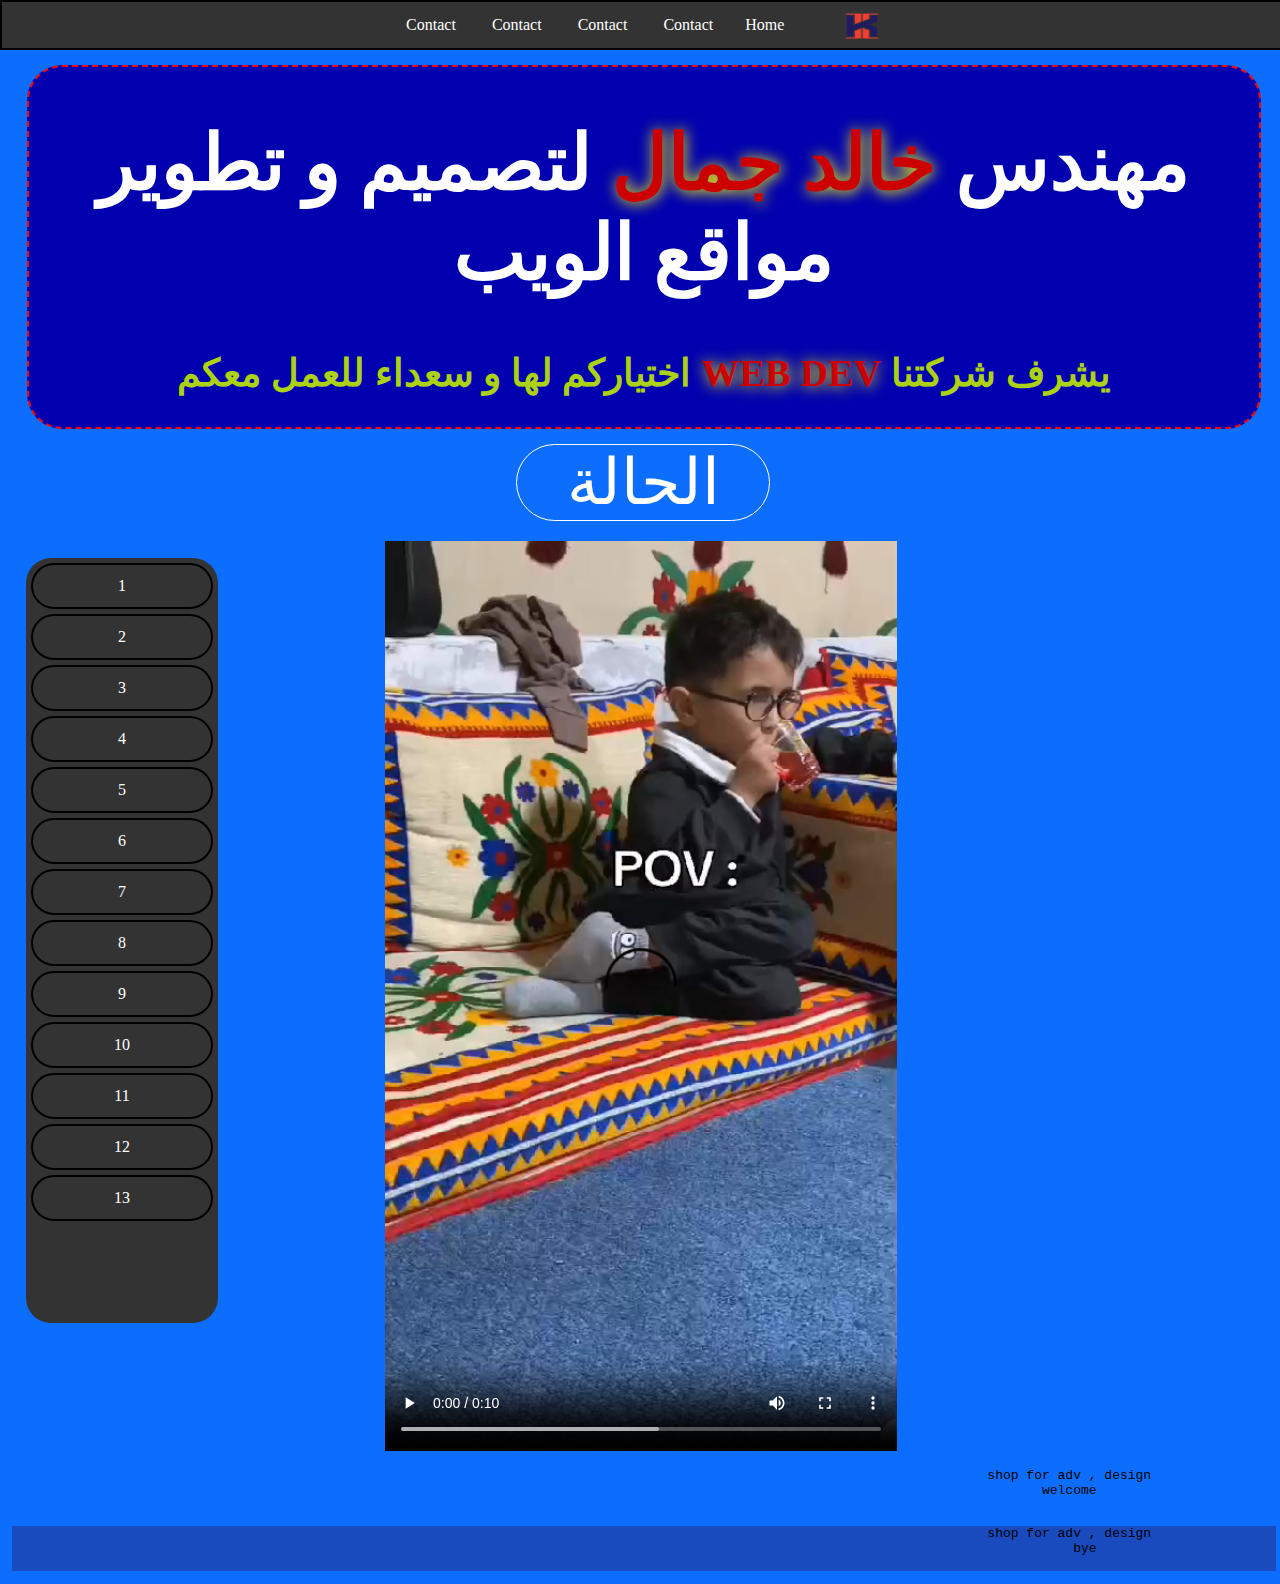
<file: index.html>
<!DOCTYPE html>
<html dir="rtl" lang="ar">
<head>
    <meta charset="UTF-8">
    
    <meta name="viewport" content="width=device-width, initial-scale=1.0">
    <link rel="stylesheet" href="css/style-index.css">
    <title>Test</title>
</head>
<body>

    <!-- logo and select  -->

    <div class="continar" align="center" >
        <div class="header-bar">
            <ul class="drop">
                <img src="images/kh.png" alt="" class="logo-header">
                <li class="dropdown"><a href="index.html" style="text-decoration: none;color: white;">Home</a></button>
            
                <li class="dropdown">
                   <a class="drop-btn"> Contact</a>
                    <div class="dropdown-content">
                          <a href="#">Link 1</a>
                          <a href="#">Link 2</a>
                          <a href="#">Link 3</a>
                    </div>
                
                </li>
                    
                
                <li class="dropdown">
                    <a class="drop-btn"> Contact</a>
                      <div class="dropdown-content">
                          <a href="#">Link 1</a>
                          <a href="#">Link 2</a>
                          <a href="#">Link 3</a>
                      </div>
                
                    
            </li>
                
                <li class="dropdown">
                    <a class="drop-btn"> Contact</a>
                      <div class="dropdown-content">
                          <a href="#">Link 1</a>
                          <a href="#">Link 2</a>
                          <a href="#">Link 3</a>
                      </div>
                
                   
                </li> 
                
                    <li class="dropdown">
                        <a  class="drop-btn"> Contact</a>
                          <div class="dropdown-content">
                             <a href="https://wa.me/+201020267161" target="_blank">whatsapp</a>
                             <a href="https://www.instagram.com/khaled_gamal21/" target="_blank">instagram</a>
                             <a href="https://www.facebook.com/profile.php?id=100009090093903" target="_blank">facebook</a>
                             <a href="https://www.facebook.com/profile.php?id=100009090093903" target="_blank">owner</a>
                            
                        </div>
                    
                    </li>
                    </ul>
                </div>
            </div>
    <!-- body and data  -->
    <section>
        <nav>
            <div class="side-bar">
                <a href="#">1</a>
                <a href="#">2</a>
                <a href="#">3</a>
                <a href="#">4</a>
                <a href="#">5</a>
                <a href="#">6</a>
                <a href="#">7</a>
                <a href="#">8</a>
                <a href="#">9</a>
                <a href="#">10</a>
                <a href="#">11</a>
                <a href="#">12</a>
                <a href="#">13</a>
            </div>
        </nav>
         <div class="name-site">
         <h1>  مهندس <span>خالد جمال</span> لتصميم و تطوير مواقع الويب </h1>
         <h2>  يشرف شركتنا <span>WEB DEV</span> اختياركم لها و سعداء للعمل معكم </h2>
         </div>
        <div>
        <div class="stuts">الحالة
 </div>
            <video src="images/vid-test.mp4" autoplay controls loop width="40%" class="video-pro"> My projects</video>
            <!-- <iframe src="https://home.by.me/en/profile/khal3d.gamal.21-2223" frameborder="0.1">youtube</iframe> -->
            <pre>
                shop for adv , design 
                       welcome
            </pre>
        </div>
    </section>

    <!-- footer  -->

    <footer>
        <div class="footer">
            <pre>
                shop for adv , design 
                       bye
            </pre>
        </div>
    </footer>

    
</body>
</html>
</file>
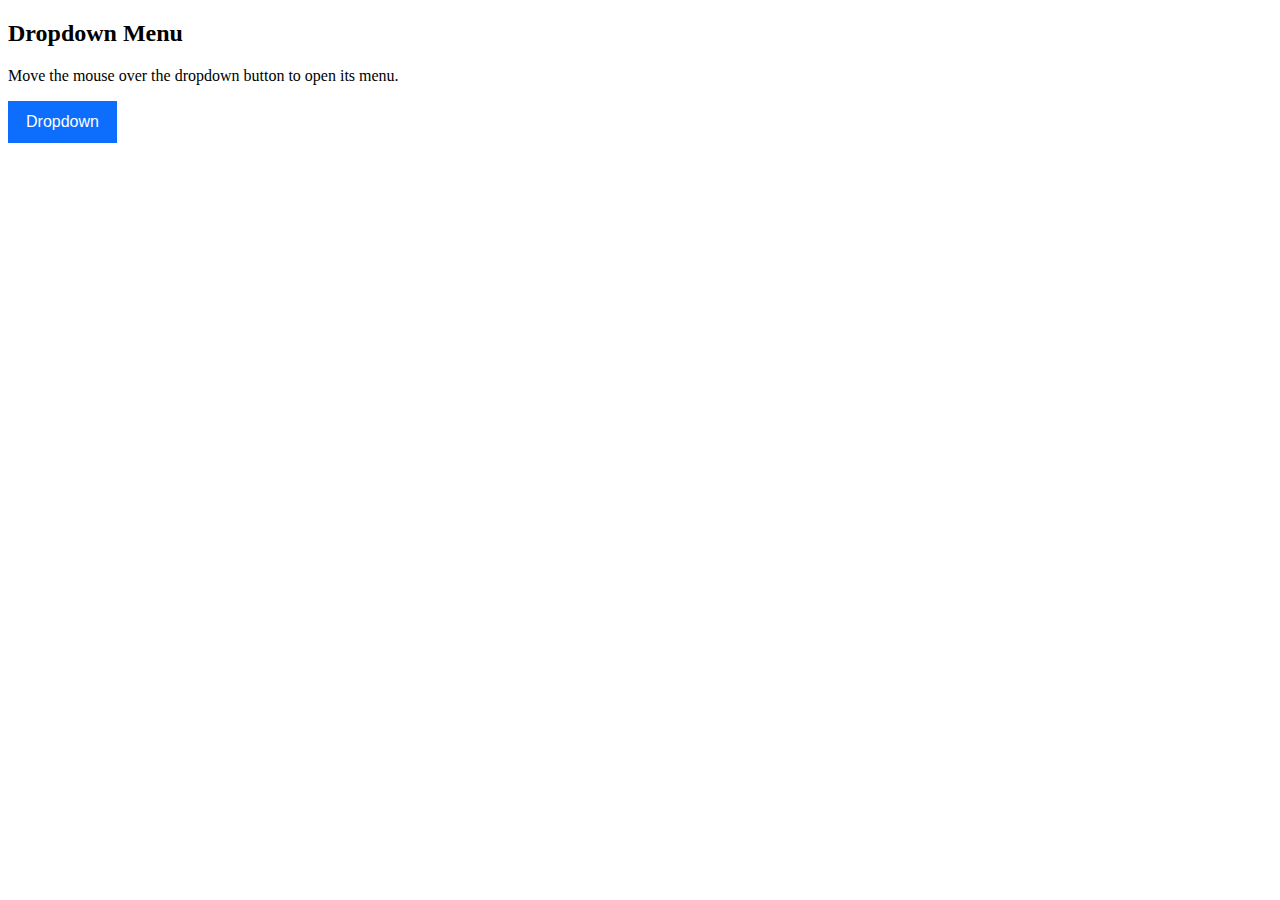
<file: css/test.html>
<!DOCTYPE html>
<html>
	<head>
		<style>

.dropdown {
    position: relative;
    display: inline-block;
}

.dropdown-btn {
    background-color: #0d6efd;
    color: white;
    padding: 12px 18px;
    font-size: 16px;
    border: none;
    cursor: pointer;
}

.dropdown-content {
    display: none;
    position: absolute;
    background-color: #fff;
    min-width: 160px;
    box-shadow: 0px 8px 16px 0px rgba(0,0,0,0.2);
    z-index: 1;
}

.dropdown-content a {
    color: black;
    padding: 12px 16px;
    text-decoration: none;
    display: block;
}

.dropdown:hover .dropdown-content {
    display: block;
}

.dropdown-content a:hover {
	background-color: #f1f1f1;
}

.dropdown:hover .dropdown-btn {
    background-color: #0b5ed7;
}
		</style>
	</head>
	<body>
		<h2>Dropdown Menu</h2>
		<p>Move the mouse over the dropdown
            button to open its menu.</p>
		<div class="dropdown">
			<button class="dropdown-btn">Dropdown</button>
  			<div class="dropdown-content">
  				<a href="#">Link 1</a>
  				<a href="#">Link 2</a>
  				<a href="#">Link 3</a>
  			</div>
		</div>
	</body>
</html>
</file>
<file: css/style-index.css>
/* html  */
html{
  background-color: #0d6efd;
}

/* header  */


.continar{
   direction: rtl;
    background-color: #000000;
 color: aliceblue;
 width: 100vw;
 padding: 0px;
margin: -8px -8px 0 -8px; 
border: 2px dashed rgb(0, 0, 0);
/* position: sticky; */
top: 0;
}


 .logo-header{
    width: 5vw;
    height: 40px;
   vertical-align: middle;
   margin-left: 2vw;
   /* margin-right: -10vw; */
 }

 ul {
  list-style-type: none;
  margin: 0;
  padding: 0;
  overflow: hidden;
  background-color: #333;
}    



li a, .drop-btn {
  display: inline-block;
  color: white;
  text-align: center;
  padding: 14px 16px;
  text-decoration: none;
}

li a:hover, .dropdown:hover .drop-btn {
  background-color: rgb(192, 39, 39);
}

li.dropdown {
  display: inline-block;
}

.dropdown-content {
  display: none;
  position: absolute;
  background-color: #333;
  min-width: 140px;
  box-shadow: 0px 8px 16px 0px rgba(0, 0, 0, 0.2);
  z-index: 1;
}

.dropdown-content a {
  color: white;
  padding: 12px 16px;
  text-decoration: none;
  display: block;
  text-align: left;
}

.dropdown:hover .dropdown-content {
display: block;
}

.dropdown-content a:hover {
  color: 333;
  background-color: rgb(192, 39, 39);;}


.drop{
  padding: 0;
  margin: 0;

}



 /* body  */

 .video-pro{
    width: 40vw;
    margin-left: 30%;
    margin-right: 30% ;
 }
 .name-site{
  background-color: rgb(0, 0, 175) ;
   color: #ffffff;
   text-align: center;
   font-size: 3vw;
   /* text-shadow: red; */
   margin: 15px;
   border: 2px dashed red;
   border-radius: 35px;
 }
 .name-site span{
   color: #cc0000;
   text-shadow: 1px 1px 15px yellow;
  
 }
 .name-site h2{
   color: #acd213;
   font-size: 3vw;
   /* text-shadow: rgb(37, 241, 19); */

 }

 .stuts{
  font-size: 5vw;
  text-align: center;
  border: 1px solid white;
  border-radius: 50px;
  margin-bottom: 20px;
  color: #ffffff;
  width: 20%;
  margin-left: 40% ;
  margin-right: 40%;
 }

 .side-bar{
  border-radius: 25px;
  position: absolute;
    /* top: 62vh; */
    background-color: white;
    text-align: center;
    display: block;
    min-width: 15vw;
    max-width: 20vw;
    min-height: 85vh;
    max-height: 90vh;
    left: 22px;
    top: 62vh;
    background-color: #333;

}
.side-bar a {
  color: white;
  padding: 12px 16px;
  text-decoration: none;
  text-align: center;
  display: block;
  /* text-align: left; */
  border: 2px solid black;
  border-radius: 25px;
  margin: 5px;
}
.side-bar a:hover {
  color: 333;
  background-color: rgb(192, 39, 39);;}

 /* footer  */
 .footer{
   background-color: #1d45b4dc;
 }
</file>
